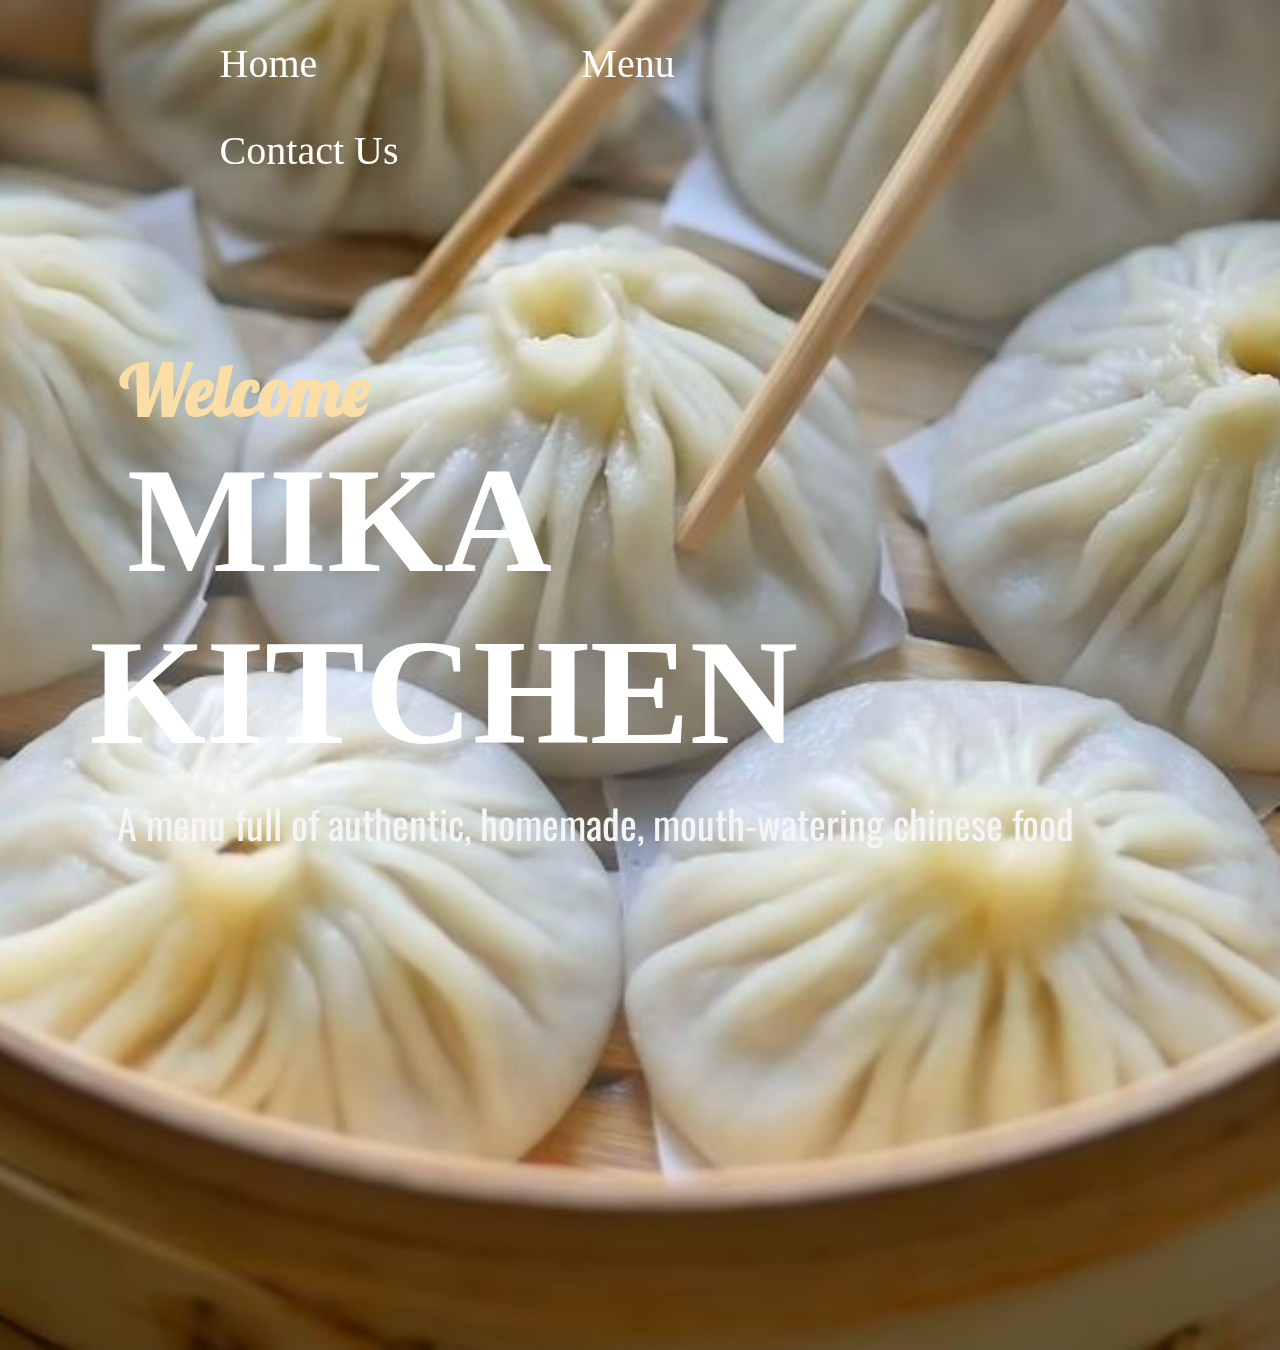
<file: index.html>
<!DOCTYPE html>
<html meta charset="UFT-8">
    <head>
        <meta name = "viewport" content = "width=device-width, inital-scale=1.0">
        <link rel="preconnect" href="https://fonts.googleapis.com">
        <link rel="preconnect" href="https://fonts.gstatic.com" crossorigin>
        <link href="https://fonts.googleapis.com/css2?family=Lobster&display=swap" rel="stylesheet">
        <link rel="preconnect" href="https://fonts.googleapis.com">
        <link rel="preconnect" href="https://fonts.gstatic.com" crossorigin>
        <link href="https://fonts.googleapis.com/css2?family=Jost:wght@200&display=swap" rel="stylesheet">
        <link rel="preconnect" href="https://fonts.googleapis.com">
        <link rel="preconnect" href="https://fonts.gstatic.com" crossorigin>
        <link href="https://fonts.googleapis.com/css2?family=Oswald&display=swap" rel="stylesheet">
        <title>MIKA KITCHEN | Home</title>
        <link rel="stylesheet" href="index.css"/>
    </head>

    <body>
        <div class="backdrop"></div>
        <div class="container">
            <nav>
                <ul>
                    <li><a href="index.html">Home</a></li>
                    <li><a href="Mika_Menu.html">Menu</a></li>
                    <li><a href="Mika_Contact.html">Contact Us</a></li>
                </ul>
            </nav>

            <div class="content">
                <h2>&nbsp&nbspWelcome</h2>
                <h1><a href="Mika_Menu.html">&nbspMIKA KITCHEN</a></h1>
                <p>&nbsp&nbsp&nbspA menu full of authentic, homemade, mouth-watering chinese food</p>
            </div>
        </div>
    </body>
</html>
</file>
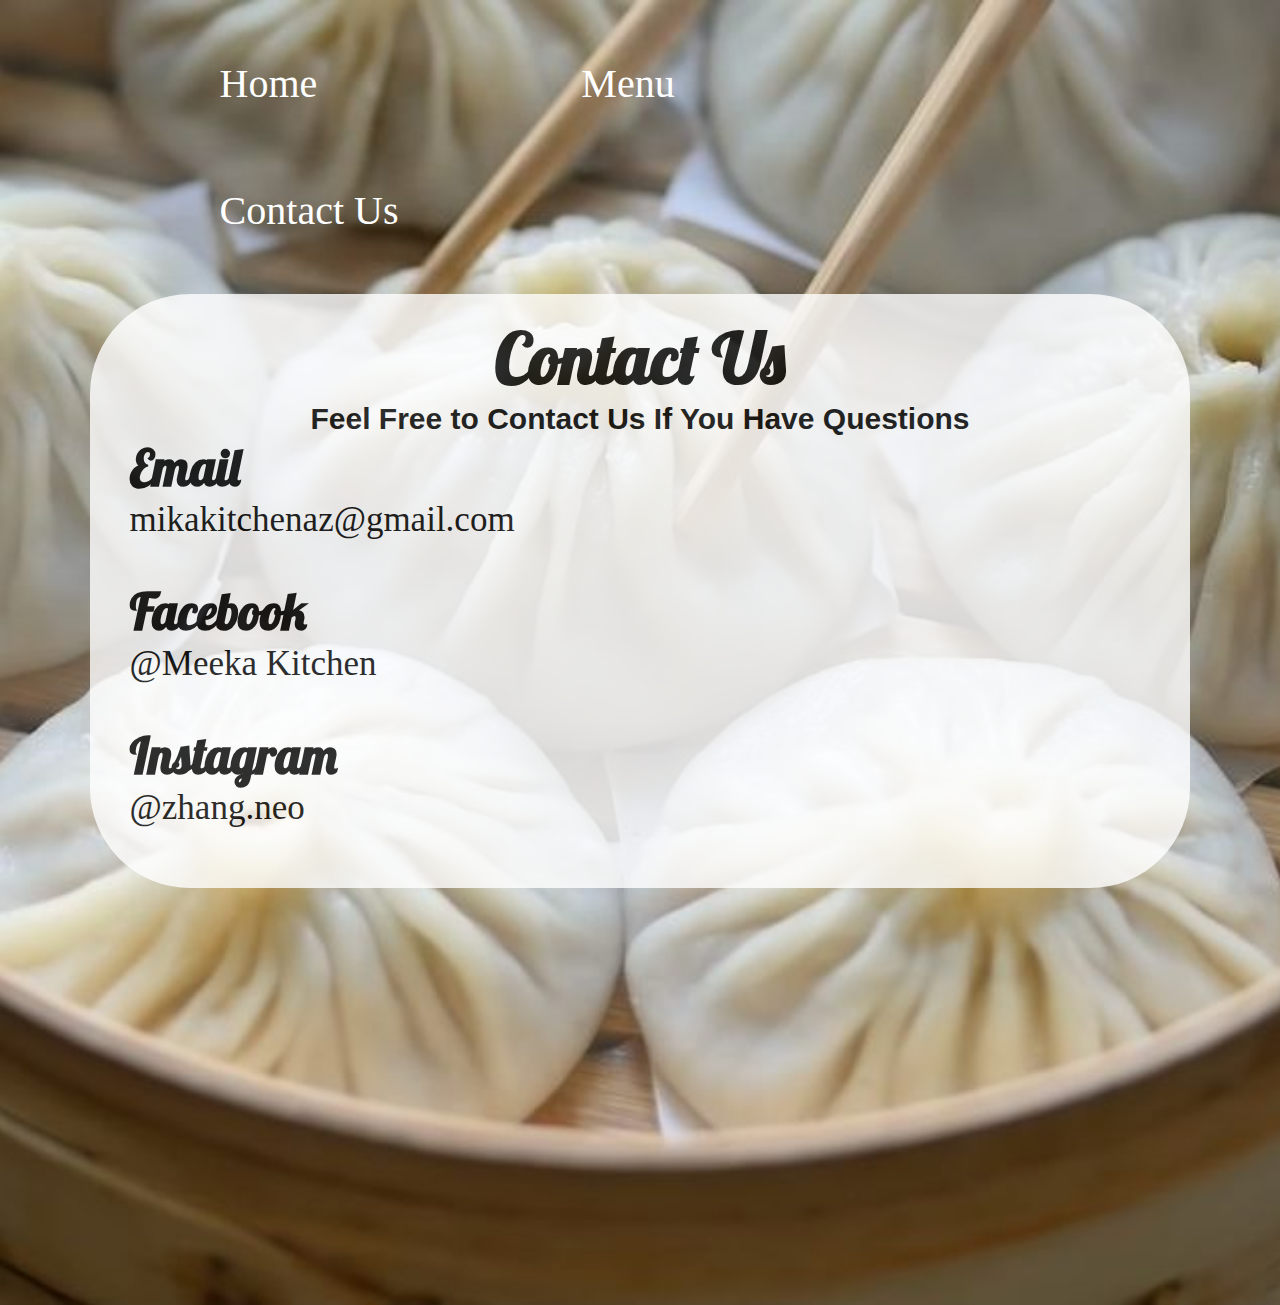
<file: Mika_Contact.html>
<!DOCTYPE html>
<html meta charset="UFT-8">
    <head>
        <meta name = "viewport" content = "width=device-width, inital-scale=1.0">
        <link rel="preconnect" href="https://fonts.googleapis.com">
        <link rel="preconnect" href="https://fonts.gstatic.com" crossorigin>
        <link href="https://fonts.googleapis.com/css2?family=Lobster&display=swap" rel="stylesheet">
        <link rel="preconnect" href="https://fonts.googleapis.com">
        <link rel="preconnect" href="https://fonts.gstatic.com" crossorigin>
        <link href="https://fonts.googleapis.com/css2?family=Jost:wght@200&display=swap" rel="stylesheet">
        <link rel="preconnect" href="https://fonts.googleapis.com">
        <link rel="preconnect" href="https://fonts.gstatic.com" crossorigin>
        <link href="https://fonts.googleapis.com/css2?family=Oswald&display=swap" rel="stylesheet">
        <title>MIKA KITCHEN | Home</title>
        <link rel="stylesheet" href="Mika_Contact.css"/>
    </head>

    <body>
        <div class="backdrop"></div>
        <div class="container">
            <nav>
                <ul>
                    <li><a href="index.html">Home</a></li>
                    <li><a href="Mika_Menu.html">Menu</a></li>
                    <li><a href="Mika_Contact.html">Contact Us</a></li>
                </ul>
            </nav>

            <div class="content">
                <h1>Contact Us</h1>
                <h2>Feel Free to Contact Us If You Have Questions</h2>
                <h3>Email</h3>
                <p><a href = "mailto:mikakitchenaz@gmail.com">mikakitchenaz@gmail.com</a></p>
                <h3>Facebook</h3>
                <p><a href = "https://www.facebook.com/meeka.kitchen.1">@Meeka Kitchen</a></p>
                <h3>Instagram</h3>
                <p><a href = "https://www.instagram.com/zhang.neo/?hl=en">@zhang.neo</a></p>
            </div>
        </div>
    </body>
</html>
</file>
<file: index.css>
*{
    margin: 0;
    padding: 0;
    box-sizing: border-box;
    font-family: fantasy;
}
/* background image*/
.container{
    width: 100%;
    height: 150vh;
    background-image: url(images/11.jpg); 
    filter: saturate(1.3);
    background-position: center;
    background-size: cover;
    padding: 0 7%;
    color: rgb(255, 255, 255);
}
.backdrop{
    filter: blur;
}
/* menu*/
nav{
    width: 100%;
    padding: 20px 0;
    display: flex;
    align-items: center;
}
nav ul{
    flex: 1;
}
nav ul li{
    display: inline-block;
    margin: 20px 60px;
    font-size: 40px;
}
/* menu bar*/
nav ul li a{
    color: rgb(255, 255, 255);
    text-decoration: none;
    padding: 15px 30px;
    font-family: fantasy;
    border-radius: 30px;
    border-color: #ff5e00;
    margin: 40px;
    transition: 0.5s;

}
nav ul li a:hover{
    color: whitesmoke;
    background: tan;
    box-shadow: 0 0 10px tan, 0 0 40px tan,0 0 100px tan;
}
/* title*/
.content{
    margin-top: 12%;
}
.content h1{
    font-size: 150px;
    margin-bottom: 15px;
}
/* subtitle*/
p{
    font-size: 40px;
    color: whitesmoke;
    font-family: 'Oswald', sans-serif;
}

.content h2{
    font-size: 70px;
    color: wheat;
    font-family: 'Lobster', cursive;
}
h1{
    color: rgb(255, 255, 255);
    background: none;
    width: 900px;
    transition-duration: 1s;
}
a{
    text-decoration: none;
    color: white;
}
h1:hover{
    background-color: rgb(0, 0, 0);
    margin: none;
}
</file>
<file: Mika_Contact.css>
*{
    margin: 0;
    padding: 0;
    box-sizing: border-box;
    font-family: fantasy;
}
/* background image*/
.container{
    width: 100%;
    height: 145vh;
    background-image: url(images/11.jpg);
    background-position: center;
    background-size: cover;
    padding: 0 7%;
    color: rgb(255, 255, 255);
}
.backdrop{
    filter: blur;
}
/* menu*/
nav{
    width: 100%;
    padding: 20px 0;
    display: flex;
    align-items: center;
}
nav ul{
    flex: 1;
}
nav ul li{
    display: inline-block;
    margin: 40px 60px;
    font-size: 40px;
}
/* menu bar*/
nav ul li a{
    color: rgb(255, 255, 255);
    text-decoration: none;
    padding: 15px 30px;
    font-family: fantasy;
    border-radius: 30px;
    border-color: #ff5e00;
    margin: 40px;
    transition: 0.5s;

}
nav ul li a:hover{
    color: #fff;
    background: tomato;
    box-shadow: 0 0 10px tomato, 0 0 40px tomato,0 0 100px tomato;
}
h3{
    margin-left: 20px;
    font-size: 50px;
    font-family: 'Lobster', cursive;
    color: #000000;
}
p{
    margin-left: 20px;
    font-size: 35px;
    color: black;
    font-family: sans-serif;
    margin-bottom: 40px;
}
.content{
    border: none;
    padding: 20px;
    border-radius: 100px;
    background: white;
    opacity: 0.8;
}
h2{
    text-align: center;
    font-family:sans-serif;
    font-size: 30px;
    color: black;
}
a{
    text-decoration: none;
    color: #000000;
}
h1{
    font-family: 'Lobster', cursive;
    font-size: 70px;
    color: #000000;
    text-align: center;
}
</file>
